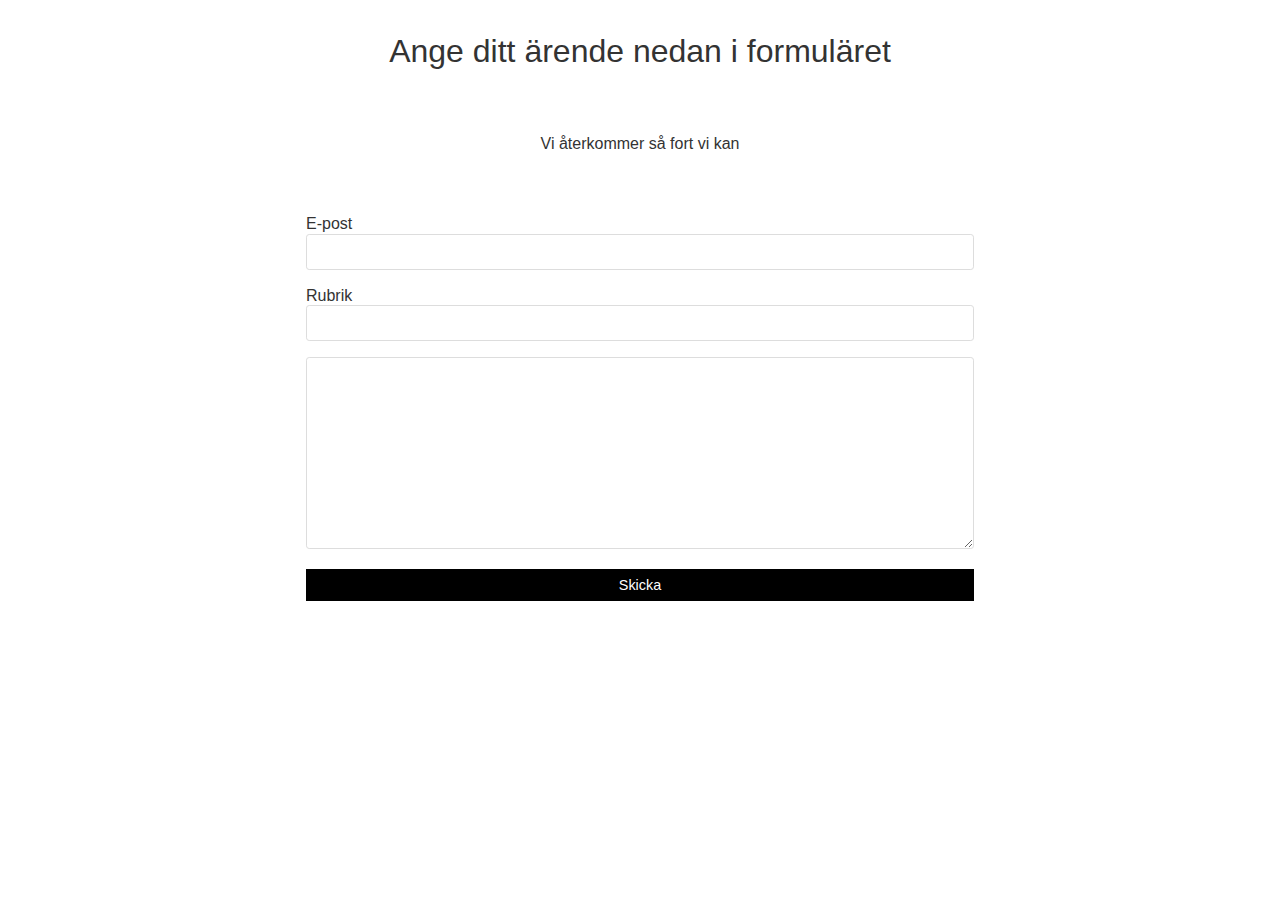
<file: index.html>
<!DOCTYPE html>
<html lang="en">

<head>
    <meta charset="UTF-8" />
    <meta name="viewport" content="width=device-width, initial-scale=1.0" />
    <link rel="stylesheet" href="./assets/css/index.css" />
    <script type="module" src="./index.js" defer></script>
    <title>Support Service</title>
</head>

<body>
    <main>
        <article class="container">
            <h1>Ange ditt ärende nedan i formuläret</h1>
            <h4>Vi återkommer så fort vi kan</h4>
            <form>
                <div class="form-control">
                    <label for="email">E-post</label><input required type="email" name="email" id="email" />
                </div>
                <div class="form-control">
                    <label for="caption">Rubrik</label><input required type="text" name="caption" id="caption" />
                </div>
                <div class="form-control">
                    <label for="description"></label><textarea required name="description" id="description"></textarea>
                </div>
                <div class="form-control">
                    <button class="btn" type="submit">Skicka</button>
                </div>
            </form>
        </article>
    </main>
</body>

</html>
</file>
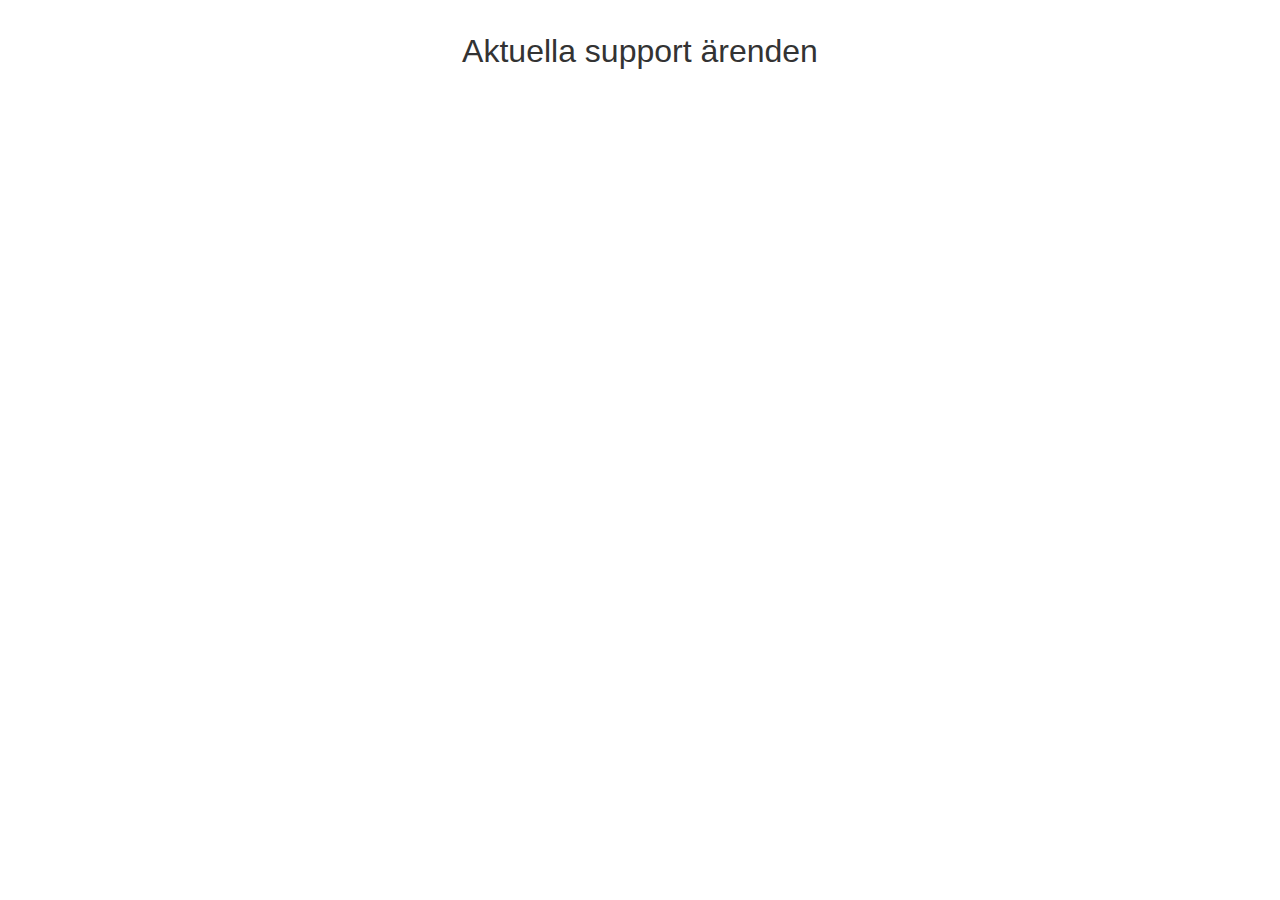
<file: issues.html>
<!DOCTYPE html>
<html lang="en">

<head>
    <meta charset="UTF-8" />
    <meta name="viewport" content="width=device-width, initial-scale=1.0" />
    <link rel="stylesheet" href="./assets/css/issues.css" />
    <script type="module" src="./issues.js" defer></script>
    <title>Support ärenden</title>
</head>

<body>
    <main>
        <article class="container">
            <h1>Aktuella support ärenden</h1>
            <section id="issueList"></section>
        </article>
    </main>
</body>

</html>
</file>
<file: assets/css/index.css>
@import 'site.css';
@import 'utilities.css';

form {
  padding: 1.8rem 0;
  margin: 0 1rem;
}

form .form-control {
  margin-bottom: 1rem;
}

form input,
form textarea {
  width: 100%;
  padding: 0.6rem;
  border: solid 1px #ddd;
  border-radius: 0.2rem;
}

form textarea {
  height: 12rem;
}

form input:focus,
form textarea:focus {
  outline: none !important;
  border: solid 1px #ef6c00;
}
</file>
<file: assets/css/issues.css>
@import 'site.css';

#issueList div {
  display: flex;
  gap: 1rem;
  padding: 0.4rem 0;
  border-bottom: solid 1px #333;
}

#issueList div:first-child {
  border-top: solid 1px #333;
}
</file>
